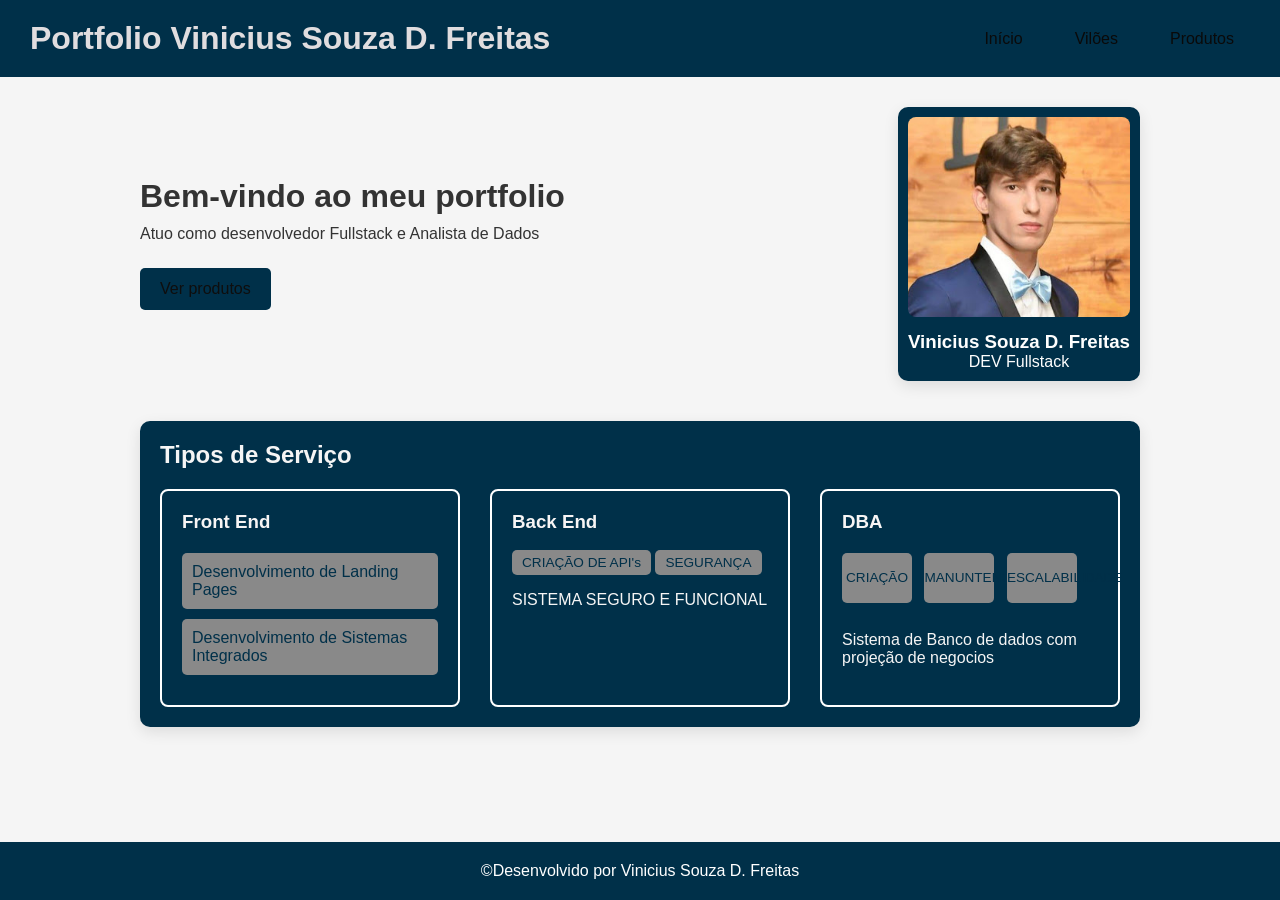
<file: index.html>
<!DOCTYPE html>
<html lang="pt-br">
<head>
  <meta charset="UTF-8">
  <meta name="viewport" content="width=device-width, initial-scale=1.0">
  <title>Portfolio Vinicius Souza D. Freitas</title>
  <link rel="stylesheet" href="style.css">
</head>
<body>
  <header class="topo">
    <h1>Portfolio Vinicius Souza D. Freitas</h1>

      <nav class="menu">
        <a href="index.html">Início</a>
        <a href="viloes.html">Vilões</a>
        <a href="pokemon.html" class="ativo">Produtos</a>
      </nav>
  </header>

  <main>
    <section class="hero">
      <div class="hero-texto">
        <h2>Bem-vindo ao meu portfolio</h2>
        <p>Atuo como desenvolvedor Fullstack e Analista de Dados</p>
        <a href="viloes.html" class="btn-cta">Ver produtos</a>
      </div>

      <div class="hero-card">
        <img src="./Imagens/Vinicius.jpg" alt="Vilão clássico">
        <h3>Vinicius Souza D. Freitas</h3>
        <p>DEV Fullstack</p>
      </div>
    </section>

    <section class="sec-display">
      <h2>Tipos de Serviço</h2>

      <div class="display-exemplos">
        <div class="exemplo">
          <h3>Front End</h3>
          <div class="bloco bloco-um">Desenvolvimento de Landing Pages</div>
          <div class="bloco bloco-dois">Desenvolvimento de Sistemas Integrados</div>
        </div>

        <div class="exemplo">
          <h3>Back End</h3>
          <p>
            <span class="inline-item">CRIAÇÃO DE API's</span>
            <span class="inline-item">SEGURANÇA</span>
          </p>
          <p>SISTEMA SEGURO E FUNCIONAL</p>
        </div>

        <div class="exemplo">
          <h3>DBA</h3>
          <div class="inline-block-item">CRIAÇÃO</div>
          <div class="inline-block-item">MANUNTENÇÃO</div>
          <div class="inline-block-item">ESCALABILIDADE</div>
          <p>Sistema de Banco de dados com projeção de negocios</p>
        </div>
      </div>
    </section>
  </main>

  <footer class="rodape">
    <p>&copy;Desenvolvido por Vinicius Souza D. Freitas</p>
  </footer>
</body>
</html>
</file>
<file: style.css>
*{
    margin: 0;
    padding: 0;
    box-sizing: border-box;
}

header h1{
    color: #f0eaeaee;
}
body{
    background-color: whitesmoke;
    color: #333;
    font-family: "Lobster Two", sans-serif;

    min-height: 100vh;
}

.topo{
    display: flex;
    background-color: #003049;

    justify-content:space-between;
    
    align-items: center;
    color: rgb(0, 0, 0);
    padding: 20px 30px;

}

.menu{
    display: flex;
   
    gap: 20px;
   
} 
.menu a{
    color: rgb(10, 10, 10);
    text-decoration:none;
    padding: 8px 16px;
    border-radius: 5px;
    transition: background 0.5s;
}
.menu a:hover{
    background-color: #d0cfcf;
}

main{
    padding: 30px 20px;
}


.hero{
    display: flex;
    justify-content: space-between;
    align-items: center;
    max-width: 1000px;
    gap:30px;
    flex-wrap: wrap;
    margin: 0 auto 40px;
}


.hero-texto{
    flex: 1;
    min-width: 250px;
}

.hero-texto h2{
    font-size: 2rem;
    margin-bottom: 10px;
}
.hero-texto p{
    margin-bottom: 10px;
}


.btn-cta{
    display: inline-block;
    padding: 12px 20px;
    border: none;
    border-radius: 5px;
    background-color: #003049;
    color: rgb(14, 14, 14);
    cursor: pointer;
    transition: background 0.3s;
    text-decoration: none;
    margin-top: 15px;
    
}

.btn-cta:hover{
    background-color: #770505;
}


.hero-card{
    color: rgb(254, 254, 254);
    border-radius: 10px;
    background-color: #003049; 
    padding: 10px;
    box-shadow: 0 5px 15px rgba(0, 0, 0, 0.1);
    transition: transform 0.3s, box-shadow 0.3s;
    text-align: center;
}

.hero-card img{
    width: 100%;
    height: 200px;
    object-fit: cover;
    border-radius: 8px;
    margin-bottom: 10px;
}

.hero-card:hover{
    transform: translateY(-5px);
    box-shadow: 0 10px 25px rgba(0,0,0,0.2);
}


.sec-display{
    max-width: 1000px;
    margin: 0 auto 40px;
    background-color: #003049;
    color: whitesmoke;
    border-radius: 10px;
    padding: 20px;
    box-shadow: 0 5px 15px rgba(0,0,0,0.1);
}

.sec-display h2{
    margin-bottom: 20px;
}
.display-exemplos{
    display: flex;
    flex-wrap: wrap;
    gap: 30px;
}



.exemplo{
    flex: 1 1 280px;
    padding: 20px;
    border: 2px solid #ffffff;
    border-radius: 8px;
}


.exemplo h3{
    margin-bottom: 20px;
    color: rgb(247, 245, 245);
}

.exemplo p{
    margin-top: 20px;
}



.bloco{
    background-color: #898989;
    color: #003049;
    padding: 10px;
    margin-bottom: 10px;
    border-radius: 5px;
}

.inline-item{
    background-color: #898989;
    color: #003049;
    display: inline;
    padding: 5px 10px;
    border-radius: 5px;
    font-size: 0.85rem;

}   


.inline-block-item{
    display: inline-block;
    width: 70px;
    height: 50px;
    line-height: 50px;
    text-align: center;
    background-color: #898989;
    color: #003049;
    margin-right: 8px;
    margin-bottom: 8px;
    border-radius: 5px;
    font-size: 0.85rem;
}

.rodape{
    text-align: center;
    padding: 20px;
    background-color: #003049;
    color: #ffffff;
    bottom: 0;
    position: fixed;
    min-width: 100vw;
}
</file>
